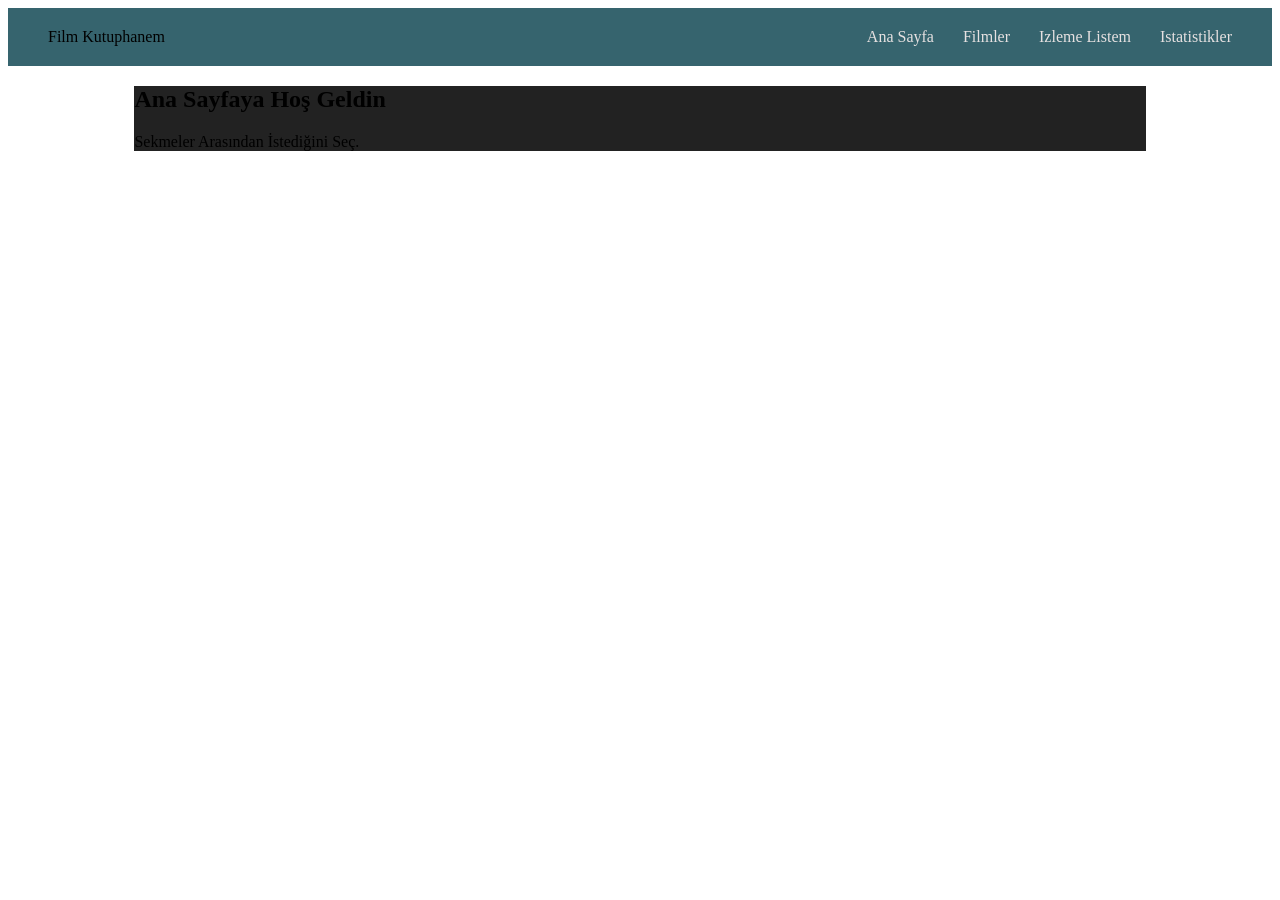
<file: index.html>
<!DOCTYPE html>
<html lang="en">

<head>
    <meta charset="UTF-8">
    <meta name="viewport" content="width=device-width, initial-scale=1.0">
    <meta name="referrer" content="always">
    <link rel="icon" type="image/png" href="/Images/arcane.jpg">
    <link rel="stylesheet" href="style.css">
    <title>Film Kutuphanem</title>
  
</head>



<body>
    <nav>

        <div>Film Kutuphanem</div>
        <br>
        <div>
            <a href="#">Ana Sayfa</a>
            <a target="_blank"  href="filmler.html">Filmler</a>
            <a href="#">Izleme Listem</a>
            <a href="#">Istatistikler</a>

        </div>
    </nav>
     <section class="screen"> 
        <h1>Ana Sayfaya Hoş Geldin</h1> 
        <p>Sekmeler Arasından İstediğini Seç.</p> 
    </section> 
    

</body>

    

</html>
</file>
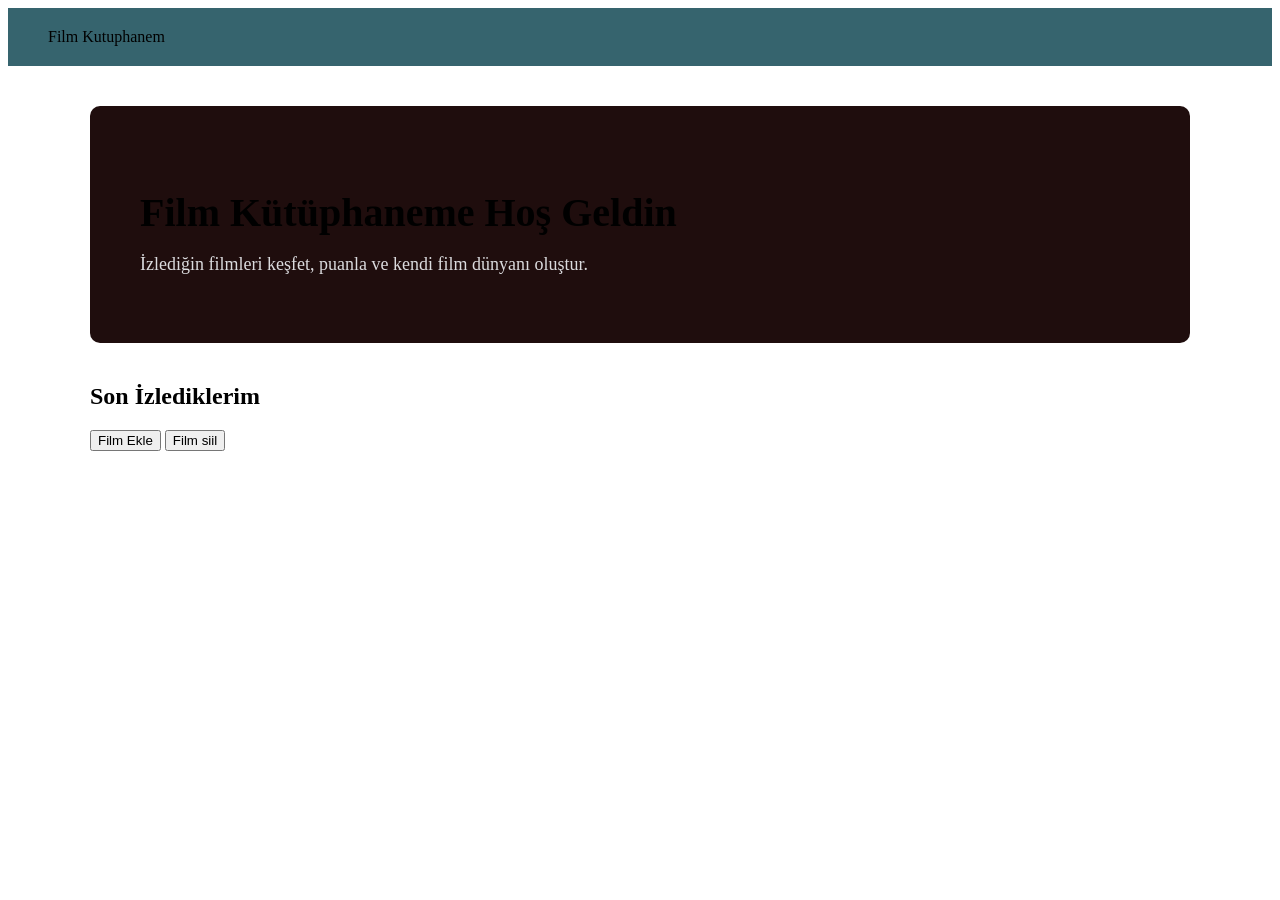
<file: filmler.html>
<!DOCTYPE html>
<html lang="en">

<head>
    <meta charset="UTF-8">
    <meta name="viewport" content="width=device-width, initial-scale=1.0">
    <meta name="referrer" content="always">
    <link rel="icon" type="image/png" href="/Images/arcane.jpg">
    <link rel="stylesheet" href="style.css">
    <title>Film Kutuphanem</title>
  
</head>

<body>
    <nav>

        <div>Film Kutuphanem</div>
        <br>
        <div>
          
            
          

        </div>
    </nav>

<main> 
 
    <section class="hero"> 
        <h1>Film Kütüphaneme Hoş Geldin</h1> 
        <p>İzlediğin filmleri keşfet, puanla ve kendi film dünyanı oluştur.</p> 
    </section> 
 
    <section class="films"> 
        <h2>Son İzlediklerim</h2> 

        <div id="filmList" class="film-container"></div>
       
 
        
 
            

    </section> 
 <button id="filmButton">Film Ekle</button>
 <button id="silmeButton">Film siil</button>
 
 
</main>
 <script src="script.js"></script>
</body>
</html>
</file>
<file: style.css>
nav {
    display: flex;
    align-items: center;
    justify-content: space-between;
    padding: 20px 40px;
    background-color: #36646e;
}

nav a {
    color: rgb(230, 225, 225);
    text-decoration: none;
    margin-left: 25px;
}


/* ANA SAYFA */

.screen{
   width: 80%;
    margin: 0 auto;
    background-color: #222;
    text-align: 10;
   
}


main {
    max-width: 1100px;
    margin: auto;
    padding: 40px;
}

.hero {
    background-color: #1f0d0d;
    padding: 50px;
    border-radius: 10px;
    margin-bottom: 40px;
}

.hero h1 {
    font-size: 40px;
    margin-bottom: 15px;
}

.hero p {
    color: #dbdbde;
    font-size: 18px;
}


/* FİLMLER */

.film-container {
    display: flex;
    gap: 25px;
    flex-wrap: wrap;
}

.film-card {
    width: 180px;
    background-color: #202020;
    padding: 10px;
    border-radius: 8px;
}

.film-card img {
    width: 100%;
    height: 260px;
    object-fit: cover;
    border-radius: 5px;
}

.film-card h3 {
    margin: 10px 5px 5px;
}

.film-card p {
    margin: 5px;
    color: #060506;
}
</file>
